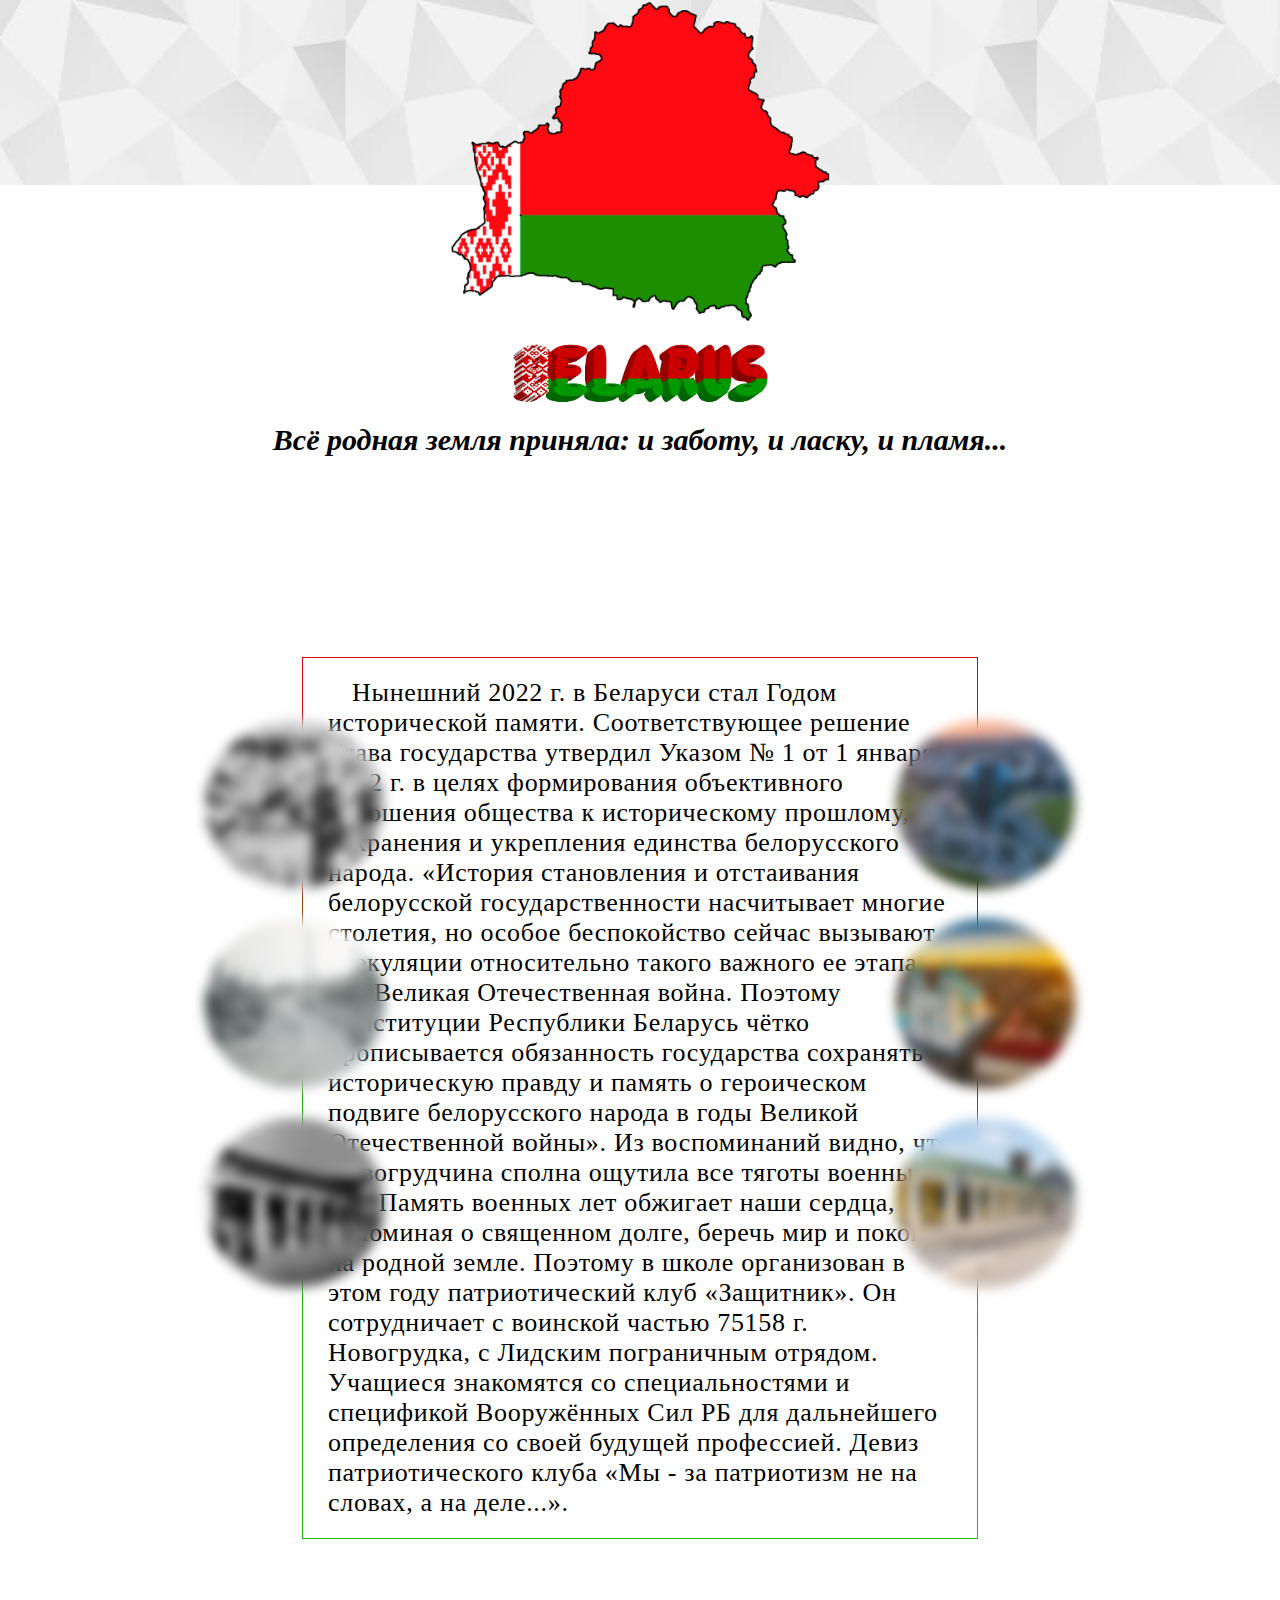
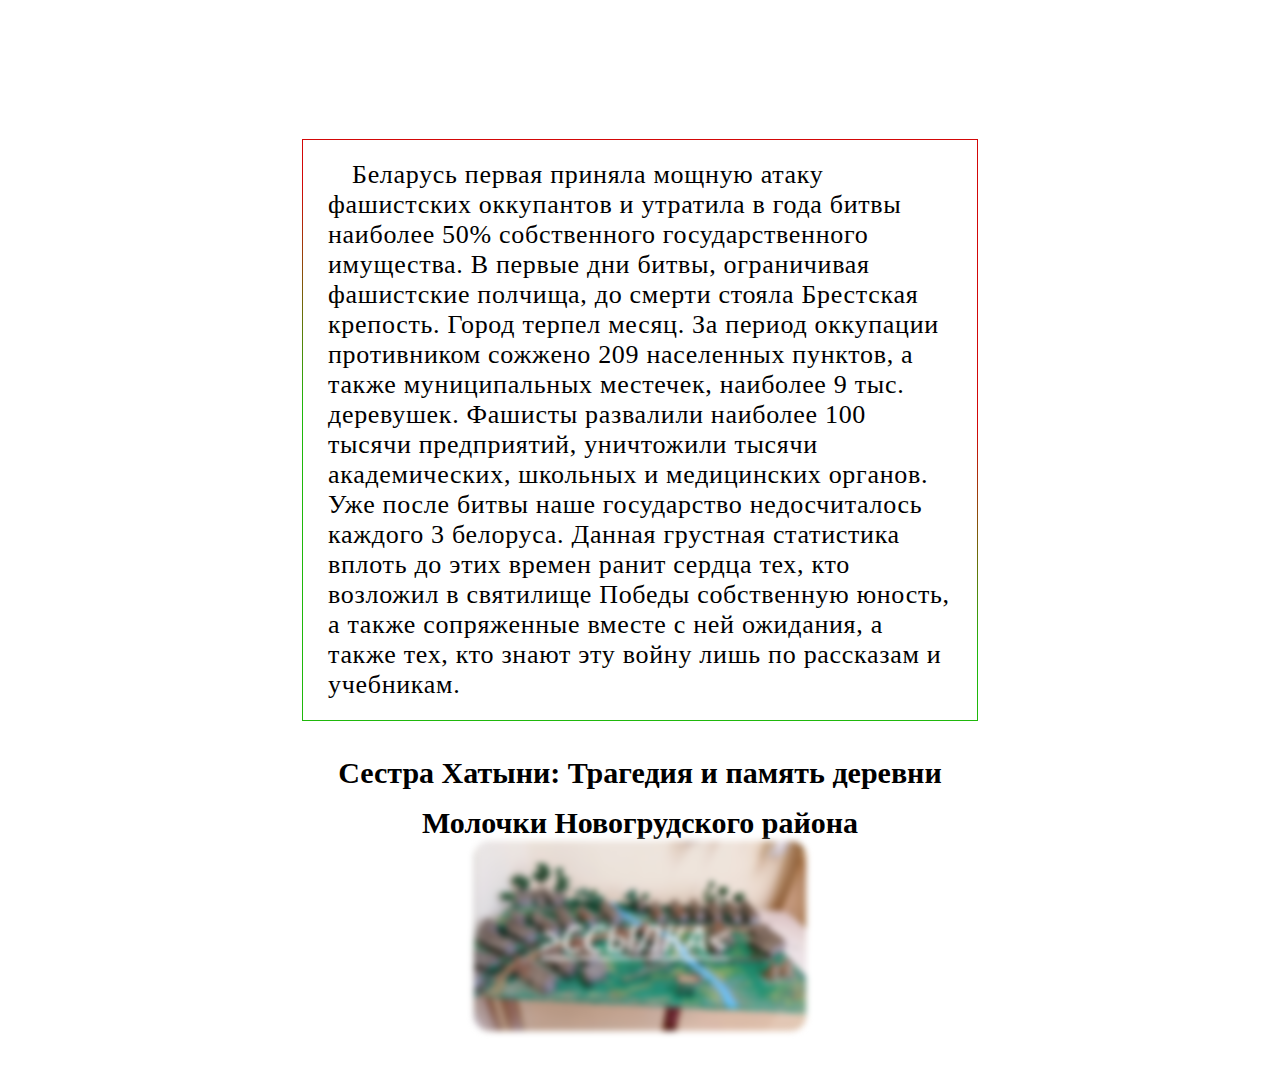
<file: index.html>
<html lang="en">
<head>
    <meta charset="UTF-8">
    <meta http-equiv="X-UA-Compatible" content="IE=edge">
    <meta name="viewport" content="width=device-width, initial-scale=1.0">
    <link rel="stylesheet" href="style.css">
    <link rel="icon" href="icon.ico" type="x-icon">
    <title>Memory</title>
</head>
<body>
    <div class="belarus">
        <div class="belarukont">
            <img src="belarus.png" alt="Беларусь">
        </div>
        <img src="belnad.png" alt="">
    </div>
    <h1>Всё родная земля приняла: и заботу, и ласку, и пламя...</h1>
    <p>Нынешний 2022 г. в Беларуси стал Годом исторической памяти. Соответствующее решение Глава государства утвердил Указом № 1 от 1 января 2022 г. в целях формирования объективного отношения общества к историческому прошлому, сохранения и укрепления единства белорусского народа.  «История становления и отстаивания белорусской государственности насчитывает многие столетия, но особое беспокойство сейчас вызывают спекуляции относительно такого важного ее этапа, как Великая Отечественная война. Поэтому Конституции Республики Беларусь чётко прописывается обязанность государства сохранять историческую правду и память о героическом подвиге белорусского народа в годы Великой Отечественной войны».
        Из воспоминаний видно, что Новогрудчина сполна ощутила все тяготы военных лет. Память военных лет обжигает наши сердца, напоминая о священном долге, беречь мир и покой на родной земле.
            Поэтому в школе организован в этом году патриотический клуб «Защитник». Он сотрудничает с воинской частью 75158 г. Новогрудка, с Лидским пограничным отрядом. Учащиеся знакомятся со специальностями и спецификой Вооружённых Сил РБ для дальнейшего определения со своей будущей профессией. Девиз патриотического клуба «Мы - за патриотизм не на словах, а на деле...».
        </p>
    <div class="photos">
        <div id="leftun">
            <img src="1photo.png" alt="">
            <img src="2photo.png" alt="">
            <img src="3photo.png" alt="">
        </div>
        <div id="rightun">
            <img src="4photo.png" alt="">
            <img src="5photo.png" alt="">
            <img src="6photo.png" alt="">
        </div>
    </div>
    <p>Беларусь первая приняла мощную атаку фашистских оккупантов и утратила в года битвы наиболее 50% собственного государственного имущества. В первые дни битвы, ограничивая фашистские полчища, до смерти стояла Брестская крепость. Город терпел месяц. За период оккупации противником сожжено 209 населенных пунктов, а также муниципальных местечек, наиболее 9 тыс. деревушек. Фашисты развалили наиболее 100 тысячи предприятий, уничтожили тысячи академических, школьных и медицинских органов. Уже после битвы наше государство недосчиталось каждого 3 белоруса. Данная грустная статистика вплоть до этих времен ранит сердца тех, кто возложил в святилище Победы собственную юность, а также сопряженные вместе с ней ожидания, а также тех, кто знают эту войну лишь по рассказам и учебникам.</p>
    <h2 class="fl">Сестра Хатыни: Трагедия и память деревни</h2>
    <h2 class="fl">Молочки Новогрудского района</h2>
    <a href="Molochki/molochki.html" class="pereh"><img src="pereh.png" alt="Малачки"></a>
</body>
</html>
</file>
<file: style.css>
* {
    margin:0;
}

body {
    display: block;
    background: url('back.png');
    background-repeat: repeat-x;
    background-size: 27%;
}

img {
    display: block;
    margin-left: auto;
    margin-right: auto;
}

h1 {
    font-style:oblique;
}

.belarus img{
    display: block;
    margin-left: auto;
    margin-right: auto;
    position: static;
    width: 20%;
    box-shadow: 4px 4px 16px rgba(63,63,63,0)
}

.belarukont img{
    display: block;
    width: 30%;
    transition: 1s;
}

.belarukont img:hover {
    width: 40%;
}

p {
    text-indent: 24px;
    padding: 25px;
    letter-spacing: 0.7px;
    border: 1.5px solid;
    border-image: linear-gradient(20deg, #1fb80b 38%, #d30808 65%);
    border-image-slice: 1;
    margin-top: 200px;
    margin-bottom: 20px;
    margin-left: auto;
    margin-right: auto;
    width: 24em;
    font-size: 36px;
}

@media (min-width: 1260px) and (max-width: 1960px) {
    p {
        border: 1.5px solid transparent;
        border-image: linear-gradient(20deg, #1fb80b 38%, #d30808 65%);
        border-image-slice: 1;
        padding-top: 20px;
        padding-bottom: 20px;
        margin-top: 200px;
        margin-left: auto;
        margin-right: auto;
        width: 24em;
        font-size: 26px;
    }
    h1 {
        text-align: center;
        font-size: 30px;
    }
    h2 {
        text-align: center;
        font-size: 30px;
    }
}

@media (min-width: 360px) and (max-width: 1260px) {
    p {
        border: 1px solid transparent;
        border-image: linear-gradient(20deg, #1fb80b 38%, #d30808 65%);
        border-image-slice: 1;
        padding-top: 20px;
        padding-bottom: 10px;
        margin-top: 20px;
        margin-left: auto;
        margin-right: auto;
        width: 24em;
        font-size: 60%;
    }
    h1 {
        text-align: center;
        font-size: 80%;
    }
    h2 {
        text-align: center;
        font-size: 80%;
    }
}

.photos {
    position: static;
}

.photos div {
    margin-left: auto;
    margin-right: auto;
    margin: 0;
    position: absolute;
}

.photos img {
    border-radius: 75%;
    margin-bottom: 30px;
    filter: blur(6px);
    box-shadow: 4px 4px 14px rgba(63,63,63,0);
    max-width: 310px;
    width: 70%;
    transition: 0.6s;
}

.photos img:hover {
    border-radius: 10%;
    filter: blur(0px);
}

.pereh img{
    border-radius: 15px;
    display: block;
    margin-left: auto;
    margin-right: auto;
    position: static;
    margin-bottom: 60px;
    filter: blur(3px);
    transition: 0.6s;
    width: 26%;
    box-shadow: 4px 4px 16px rgba(63,63,63,0)
}

.pereh img:hover{
    display: block;
    margin-left: auto;
    margin-right: auto;
    position: static;
    filter: blur(0px);
    width: 30%;
    box-shadow: 4px 4px 16px rgba(63,63,63,0)
}

#leftun {
    margin-left: auto;
    margin-right: auto;
    margin: 0;
    position: absolute;
    box-shadow: 4px 4px 14px rgba(27, 27, 27, 0);
    width: 20%;
    top: 80%;
    left: 13%;
}

#rightun {
    margin-left: auto;
    margin-right: auto;
    margin: 0;
    position: absolute;
    box-shadow: 4px 4px 14px rgba(27, 27, 27, 0);
    width: 20%;
    top: 80%;
    right: 13%;
}

@media screen and (max-width:720px) {
    .pereh img{
        display: block;
        border-radius: 15px;
        margin-left: auto;
        margin-right: auto;
        position: static;
        width: 60%;
        box-shadow: 4px 4px 16px rgba(63,63,63,0)
    }
    .pereh img:hover{
        display: block;
        margin-left: auto;
        margin-right: auto;
        position: static;
        filter: blur(0px);
        width: 70%;
        box-shadow: 4px 4px 16px rgba(63,63,63,0)
    }
    #leftun {
        margin-left: auto;
        margin-right: auto;
        margin: 0;
        position: absolute;
        width: 20%;
        left: 0;
        top: 200px;
    }
    #rightun {
        margin-left: auto;
        margin-right: 0;
        margin: 0;
        position: absolute;
        width: 20%;
        left: 80.1%;
        top: 200px;
    }
}

.fl {
    text-align: center;
    border: 0;
    margin-top: 0;
    margin-bottom: 1px;
    padding-top: 15px;
}
</file>
